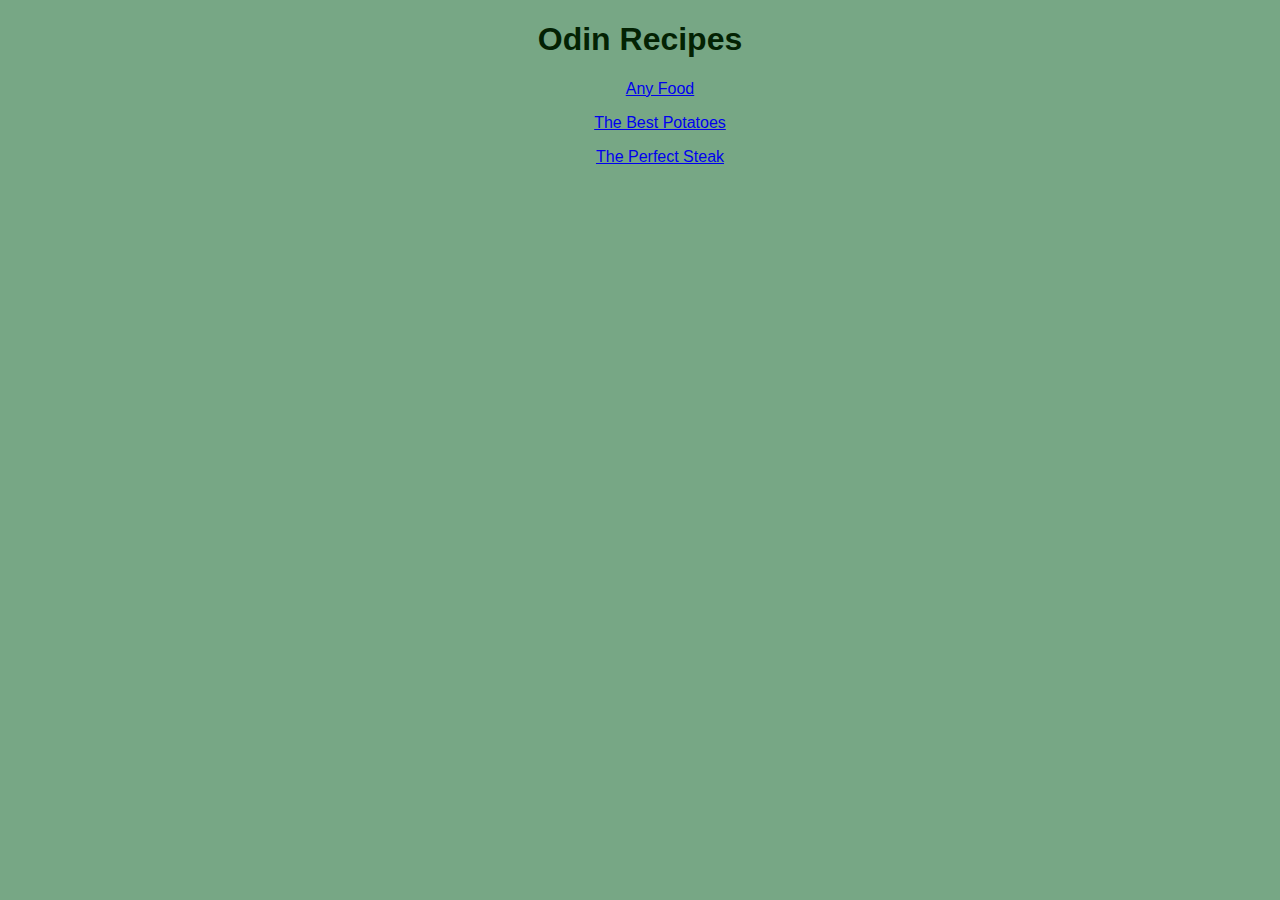
<file: index.html>
<!DOCTYPE html>
<html lang="en">
<head>
    <meta charset="UTF-8">
    <meta http-equiv="X-UA-Compatible" content="IE=edge">
    <meta name="viewport" content="width=device-width, initial-scale=1.0">
    <title>Odin Recipes</title>
    <link rel="stylesheet" href="./style.css">
</head>
<body>
    <h1>Odin Recipes</h1>
    <ul><a href="./recipes/any-food.html">Any Food</a></ul>
    <ul><a href="./recipes/best-potatoes.html">The Best Potatoes</a></ul>
    <ul><a href="./recipes/perfect-steak.html">The Perfect Steak</a></ul>
    
</body>
</html>
</file>
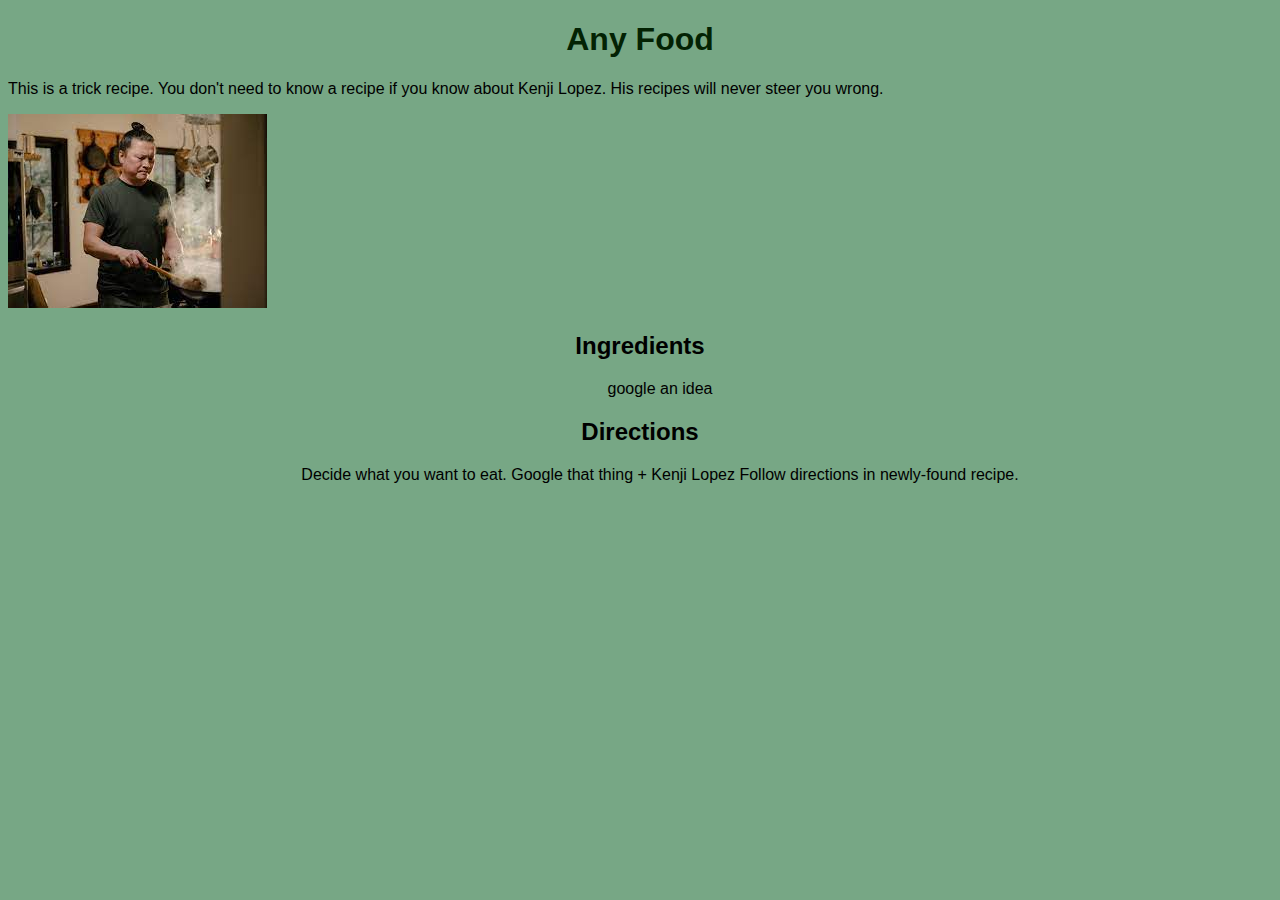
<file: recipes/any-food.html>
<!DOCTYPE html>
<html lang="en">
<head>
    <meta charset="UTF-8">
    <meta http-equiv="X-UA-Compatible" content="IE=edge">
    <meta name="viewport" content="width=device-width, initial-scale=1.0">
    <title>Any Food</title>
    <link rel="stylesheet" href="../style.css">
</head>
<body>
    <h1>Any Food</h1>
    <p>This is a trick recipe. You don't need to know a recipe if you know about Kenji Lopez. His recipes will never steer you wrong.</p>
    <img src="../images/kenji.jpeg" alt="The optimal recipe man, Kenji Lopez">

    <h2>Ingredients</h2>
    <ul>
        <li>google</li>
        <li>an idea</li>
    </ul>
    <h2>Directions</h2>
    <ol>
        <li>Decide what you want to eat.</li>
        <li>Google that thing + Kenji Lopez</li>
        <li>Follow directions in newly-found recipe.</li>
    </ol>
</body>
</html>
</file>
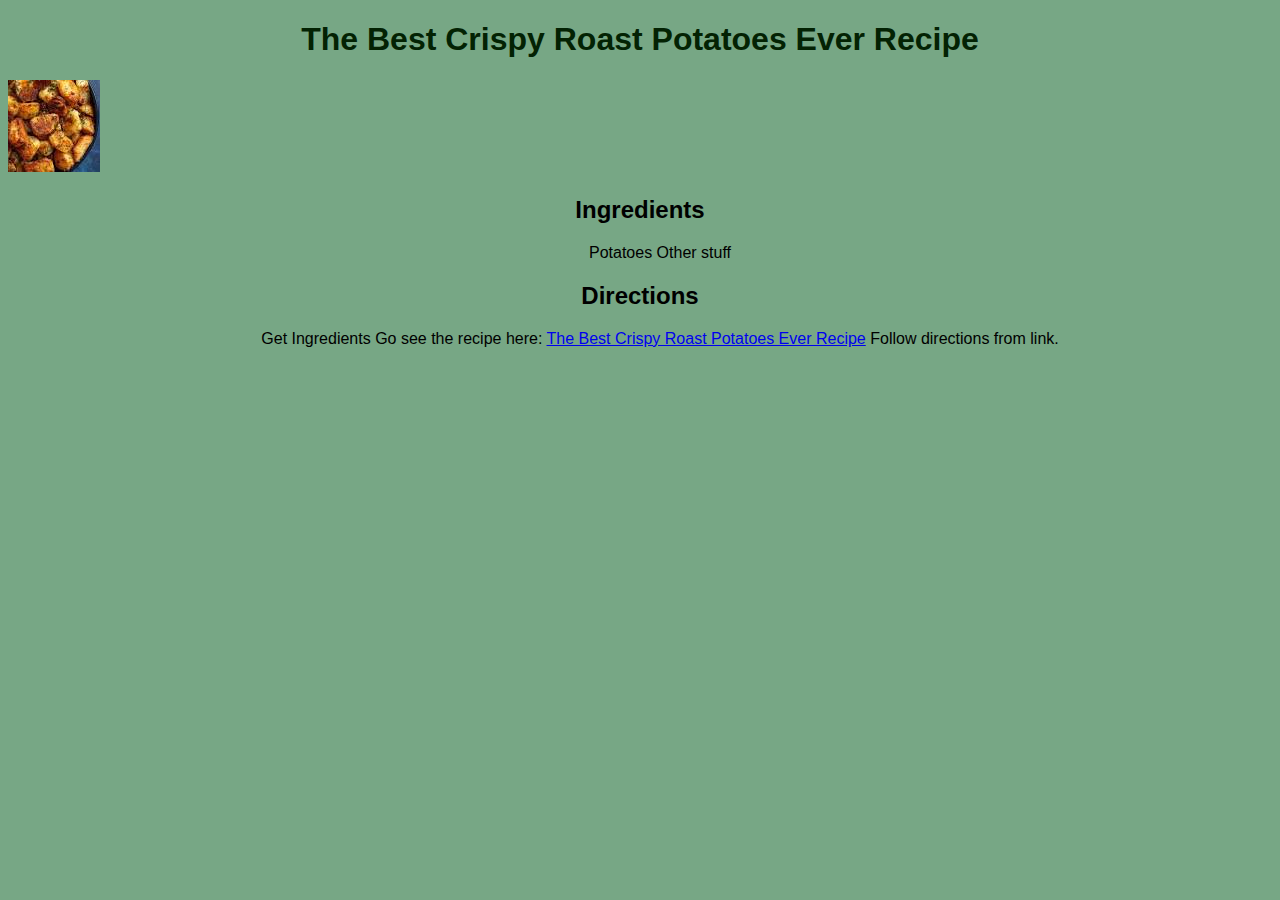
<file: recipes/best-potatoes.html>
<!DOCTYPE html>
<html lang="en">
<head>
    <meta charset="UTF-8">
    <meta http-equiv="X-UA-Compatible" content="IE=edge">
    <meta name="viewport" content="width=device-width, initial-scale=1.0">
    <title>The Best Crispy Roast Potatoes Ever Recipe</title>
    <link rel="stylesheet" href="../style.css">
</head>
<body>
    <h1>The Best Crispy Roast Potatoes Ever Recipe</h1>
    <img src="../images/potatoes.jpeg" alt="The best potatoes">

    <h2>Ingredients</h2>
    <ul>
        <li>Potatoes</li>
        <li>Other stuff</li>
    </ul>



    <h2>Directions</h2>
    <ol>
        <li>Get Ingredients</li>
        <li>Go see the recipe here: <a href="https://www.seriouseats.com/the-best-roast-potatoes-ever-recipe">The Best Crispy Roast Potatoes Ever Recipe</a></li>
        <li>Follow directions from link.</li>
    </ol>

</body>
</html>
</file>
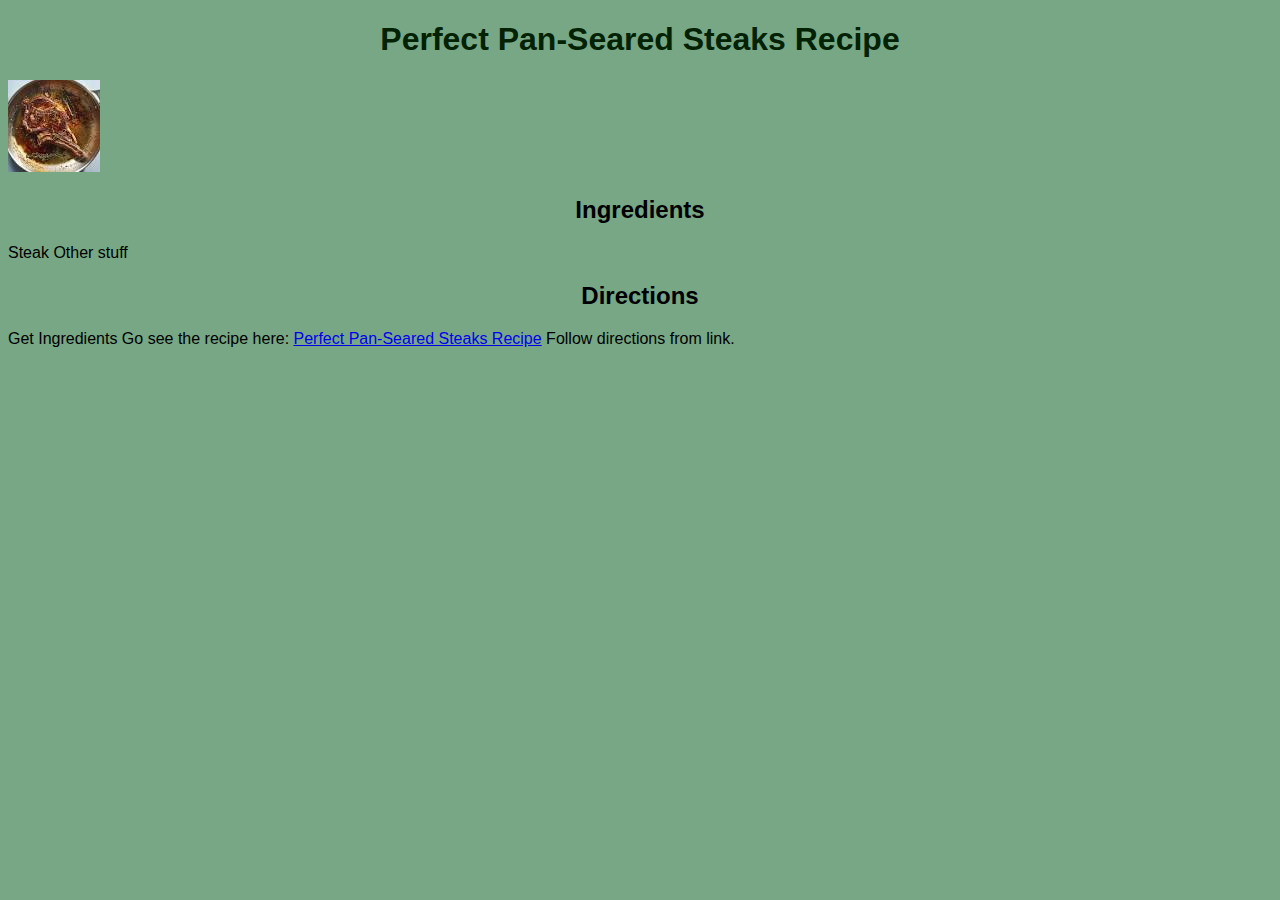
<file: recipes/perfect-steak.html>
<!DOCTYPE html>
<html lang="en">
<head>
    <meta charset="UTF-8">
    <meta http-equiv="X-UA-Compatible" content="IE=edge">
    <meta name="viewport" content="width=device-width, initial-scale=1.0">
    <title>Perfect Pan-Seared Steaks Recipe</title>
    <link rel="stylesheet" href="../style.css">
</head>
<body>
    <h1>Perfect Pan-Seared Steaks Recipe</h1>
    <img src="../images/steak.jpeg" alt="The best steak">

    <h2>Ingredients</h2>
    <li>Steak</li>
    <li>Other stuff</li>


    <h2>Directions</h2>
    <li>Get Ingredients</li>
    <li>Go see the recipe here: <a href="hhttps://www.seriouseats.com/perfect-pan-seared-steaks-recipe">Perfect Pan-Seared Steaks Recipe</a></li>
    <li>Follow directions from link.</li>
</body>
</html>
</file>
<file: style.css>
* {
    background-color: rgb(119, 167, 133);
    font-family: 'Segoe UI', Tahoma, Geneva, Verdana, sans-serif;
}

h1 {
    text-align: center;
    font-weight: bolder;
    color: rgb(3, 34, 3);
}

h2 {
    text-align: center;
}


ul, ol {
    text-align: center;
}

li {
    display: inline-block;
}
</file>
